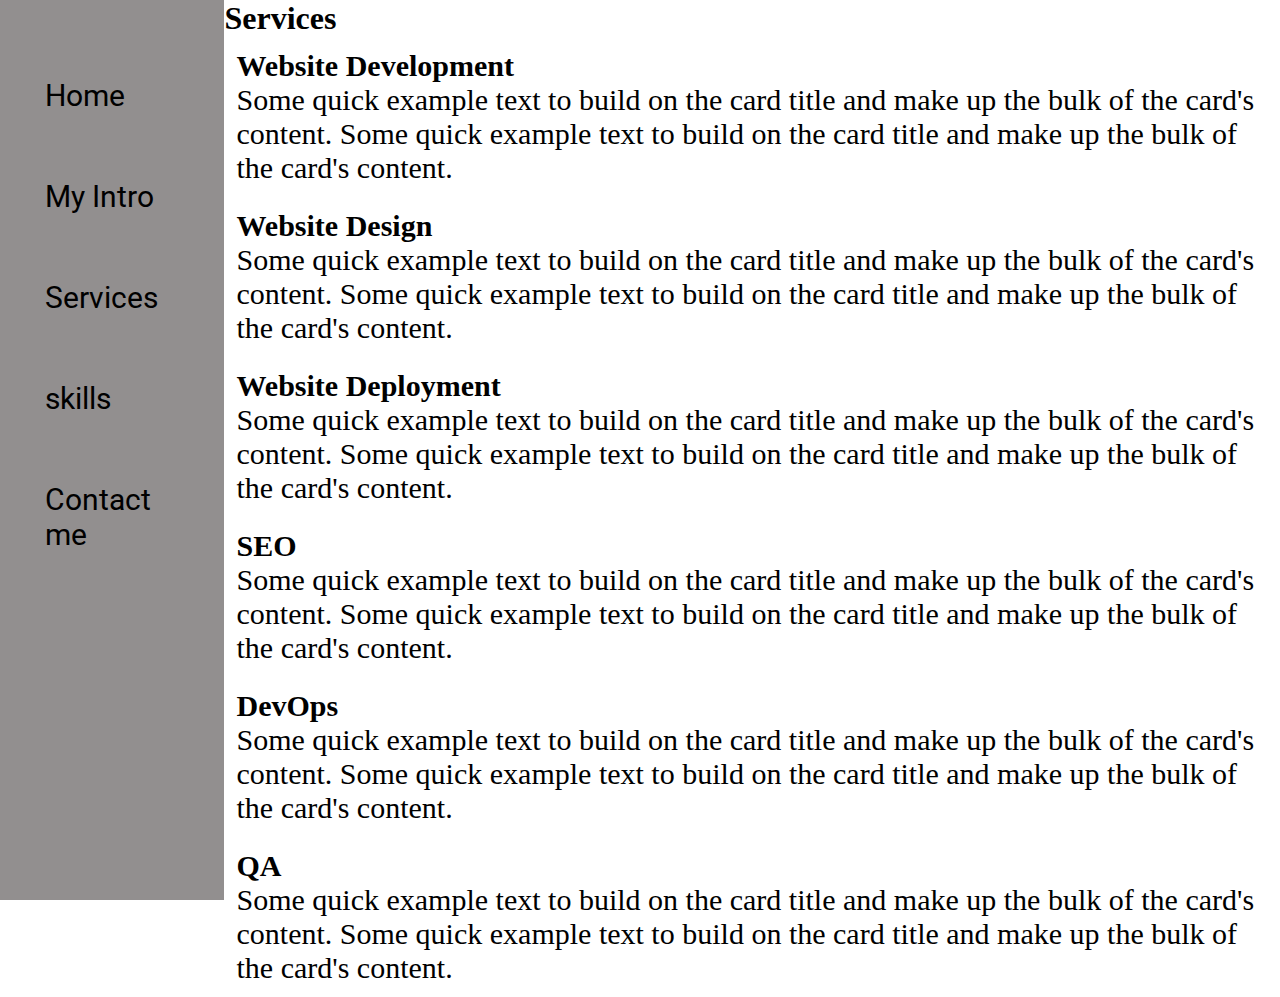
<file: Services.html>
<!DOCTYPE html>
<html lang="en">
<head>
        <meta charset="UTF-8">
        <meta http-equiv="X-UA-Compatible" content ="IE=edge">
        <meta name="viewport"content="widthc,intial-scale=1.0">
        <title>
            Tanvika Padole -Web Developer,Programmer
        </title>
        <link rel="stylesheet" href="style.css">
</head>

    <div class="container">
       <div class="sidebar">
            
            <nav>
                <ul>
                    <li><a href="/"> Home  </a></li>
                    <li><a href="/intro.html">My Intro</a></li>
                    <li><a href="/Services.html">Services</a></li>
                    <li><a href="/skill.html">skills</a></li>
                    <li><a href="/Contact.html">Contact me</a></li>

                </ul>

            </nav>
        </div>
        
        <div  class ="main">
            <h1 class text="center">Services</h1>
                <div class="row">
                        <div class="col-lg-4 mt-4">
                            <div class="card servicesText">
                                <div class="card-body">
                                    <i class="fas servicesIcon fa-clock"></i>
                                    <h4 class="card-title mt-3">Website Development</h4>
                                    <p class="card-text mt-3">Some quick example text to build on the card title and make up the bulk of the card's content.
                                        Some quick example text to build on the card title and make up the bulk of the card's content.
                                    </p>
                                </div>
                            </div>  
                        </div>
                        <div class="col-lg-4 mt-4">
                            <div class="card servicesText">
                                <div class="card-body">
                                    <i class='fas servicesIcon fa-layer-group'></i>
                                    <h4 class="card-title mt-3">Website Design</h4>
                                    <p class="card-text mt-3">Some quick example text to build on the card title and make up the bulk of the card's content.
                                        Some quick example text to build on the card title and make up the bulk of the card's content.
                                    </p>
                                </div>
                            </div>  
                        </div>
                
                        <div class="col-lg-4 mt-4">
                            <div class="card servicesText">
                                <div class="card-body">
                                    <i class='far servicesIcon fa-check-circle'></i>
                                    <h4 class="card-title mt-3">Website Deployment</h4>
                                    <p class="card-text mt-3">Some quick example text to build on the card title and make up the bulk of the card's content.
                                        Some quick example text to build on the card title and make up the bulk of the card's content.
                                    </p>
                                </div>
                            </div>  
                        </div>
                </div>  
        
                    <div class="row">
                        <div class="col-lg-4 mt-4">
                            <div class="card servicesText">
                                <div class="card-body">
                                    <i class='fas servicesIcon fa-search'></i>
                                    <h4 class="card-title mt-3">SEO</h4>
                                    <p class="card-text mt-3">Some quick example text to build on the card title and make up the bulk of the card's content.
                                        Some quick example text to build on the card title and make up the bulk of the card's content.
                                    </p>
                                </div>
                            </div>  
                        </div>
        
                        <div class="col-lg-4 mt-4">
                            <div class="card servicesText">
                                <div class="card-body">
                                    <i class='fas servicesIcon fa-shield-alt'></i>
                                    <h4 class="card-title mt-3">DevOps</h4>
                                    <p class="card-text mt-3">Some quick example text to build on the card title and make up the bulk of the card's content.
                                        Some quick example text to build on the card title and make up the bulk of the card's content.
                                    </p>
                                </div>
                            </div>  
                        </div>
        
                        <div class="col-lg-4 mt-4">
                            <div class="card servicesText">
                                <div class="card-body">
                                    <i class='fas servicesIcon fa-wrench'></i>
                                    <h4 class="card-title mt-3">QA</h4>
                                    <p class="card-text mt-3">Some quick example text to build on the card title and make up the bulk of the card's content.
                                        Some quick example text to build on the card title and make up the bulk of the card's content.
                                    </p>
                                </div>
                            </div>  
                        </div>
                    </div>    
                
            
            
        </div>
          

    </div>    
    
        
           
    
    

</body>
    
</html>
</file>
<file: style.css>
@import url('https://fonts.googleapis.com/css2?family=Roboto&family=Ubuntu:ital,wght@0,300;1,400&display=swap');
@import url('https://fonts.googleapis.com/css2?family=Roboto&family=Source+Code+Pro&family=Ubuntu:ital,wght@0,300;1,400&display=swap');

*{
    margin:0;
    padding:0;
}
.sidebar{
    background-color: rgb(146, 143, 143);
    
    font-family: 'Roboto', sans-serif;
    height:100vh;
}
.sidebar nav {
    padding:45px;
}
.sidebar nav li{
    list-style: none;
    font-size:30px;
    padding:33px 0;
}
.sidebar nav li a{
    text-decoration: none;
    color:black;
}
.main{
   /* background-color: yellow;*/
    width: 90vw ;

}
.container{
    display: flex;
}
.infocontainer{
   /* background-color: rgb(255, 0, 200);*/
    height:58vh;
    width:80vw;
    margin:144px auto;
    display:flex;
    justify-content: space-around;
}
.devInfo{
    display:flex;
    justify-content:center;
    flex-direction: column;
    font-family: 'Source Code Pro', monospace;
}
.hello{
    font-size: 65px;

}
.Name{
    font-size: 50px;
    font-weight:bold;
    font-family: 'Roboto', sans-serif;
}
.about{
    font-size:40px;
}
.moreabout{
    font-size: 22px;
    margin-top: 23px;
    font-family: 'Roboto', sans-serif;
}
.buttons{
    margin-top: 34px;
}

.btn{
    padding:9px 14px;
    border-radius: 22px;
    color:whitesmoke;
    background-color: rgb(10, 123, 123);
    font-weight:bold;
    font-size:21px;
    margin:0 3px;
    cursor:pointer;
}
.btn-sm{
    font-size: 17px;
}
.buttons button:hover{
    background-color:whitesmoke;
    color:rgb(4, 107, 107)
}
.devpic img{
    height:766px;
    width: 1200px;
    justify-content: space-around;
    padding: 40px;
    
}
.pic{
  height:100px;
  width: 240px;
  
  padding: 40px;
  
}
.contactform{
    padding:0 34px;
    padding-top: 144px;
    font-family: 'Roboto', sans-serif;
}
.contactform h1{
    font-family: 'Source Code Pro', monospace;
    text-align:center;
    padding: 12px 0;
}
.contactform form div{
    padding: 20px 0;
    display:flex;
     flex-direction: column;

}
.contactform form div input{
    width: 26vw;
    border-radius: 5px;
    margin:6px 0 0 0;
    padding:3px;

}
#emailHelp{
    font-size: 15px;
     color:rgb(36, 36, 207);
     margin:0 5px;
}
#form-check{
 flex-direction:row;

}
#form-check input{
    width: 24px;
    margin:3px 0;

}
.skills-heading.devpic{
  justify-content:space-around;

}
.skills-bar {
    padding: 25px 30px;
  }
  
  .skills-bar .bar {
    margin: 25px 0;
  }
  
  .skills-bar .bar .info span {
    font-size:80 ;
    font-weight: 500;
    padding: 10px;
  }
  
  .skills-bar .bar .info {
    margin-bottom: 8px;

  }
  .skills-bar .bar .progress-line {
    position: relative;
    height: 10px;
    width: 550px;
    background: #f0f0f0;
    border-radius: 10px;
    transform: scaleX(0);
    transform-origin: left;
    animation: animate 1s cubic-bezier(1, 0, 0.5, 1) forwards;
  }
  .bar .progress-line span {
    position: absolute;
    background: #25b79f;
    height: 100%;
    border-radius: 10px;
    transform: scaleX(0);
    transform-origin: left;
    animation: animate 1s 1s cubic-bezier(1, 0, 0.5, 1) forwards;
  }
  
  @keyframes animate {
    100% {
      transform: scaleX(1);
    }
  }
  
  .progress-line .html {
    width: 80%;
  }
  .progress-line .css {
    width: 70%;
  }
  .progress-line .bootstrap {
    width: 50%;
  }
  .progress-line .javascript {
    width: 50%;
  }
  .progress-line .c {
    width: 50%;
  }
  
  .bar .progress-line span::before {
    position: absolute;
    content: "";
    height: 0;
    right: 0;
    top: -12px;
    width: 0;
    border: 7px solid transparent;
    border-bottom-width: 0px;
    border-right-width: 0px;
    border-top-style: #f0f0f0;
    border-top-color: #f0f0f0;
  }
  
  .bar .progress-line span::after {
    position: absolute;
    right: 0;
    top: -28px;
    color: #07374a;
    font-size: 12px;
    font-weight: 700;
    background: #f0f0f0;
    padding: 1px 8px;
    border-radius: 3px;
  }
  
  .progress-line .html::after {
    content: "80%";
  }
  .progress-line .css::after {
    content: "70%";
  }
  .progress-line .bootstrap::after {
    content: "50%";
  }
  .progress-line .javascript::after {
    content: "50%";
  }
  .progress-line .c::after {
    content: "50%";
  }
  
  .navbar.solid {
    background-color: #07374a;
    transition: background-color 1s ease 0s;
    box-shadow: 0 0 4px rgb(7 55 74 / 20%);
    z-index: 500;
  }
  
  .navbar.solid .navbar-brand {
    display: inline-block;
    color: #f0f0e6;
    transition: color 1s ease 0s;
  }
  
  .navbar-brand {
    display: none;
    color: #f0f0e6;
    font-weight: 400;
  }
  
  .work-arrow {
    margin: 2rem 0;
  }
  
  .work-arrow a {
    font-size: 1rem;
    text-decoration: none;
    color: #25b79f;
  }
  
  .work-arrow-2 {
    margin: 2rem 0;
  }
  
  .work-arrow-2 a {
    font-size: 1rem;
    text-decoration: none;
    color: #25b79f;
    display: none;
  }
  .info-Box{
    font-size: 20px;
    
    font-family: 'Roboto', sans-serif;
    padding: 12px 0;

  }
  .about-text{
    font-size: 20px;
    padding :6px;
    
    font-family: 'Roboto', sans-serif;
  }
  .about h1{
    
    padding: 8px 5px;
  }
  .hamburger{
    position:absolute;
     cursor:pointer;
     top:10px;
     left:10px;
  }
  .cross{
    margin-left:  148px;
  }
  @media (max-width:1615px){
    *{
     /* background-color: rgb(231, 118, 118);*/
    }
    /*.sidebar{
      transform:translate(-443px,0px);
      position: absolute;
    }*/

  }
.card-body{
  font-size: 30px;
  padding: 12px;
}
</file>
